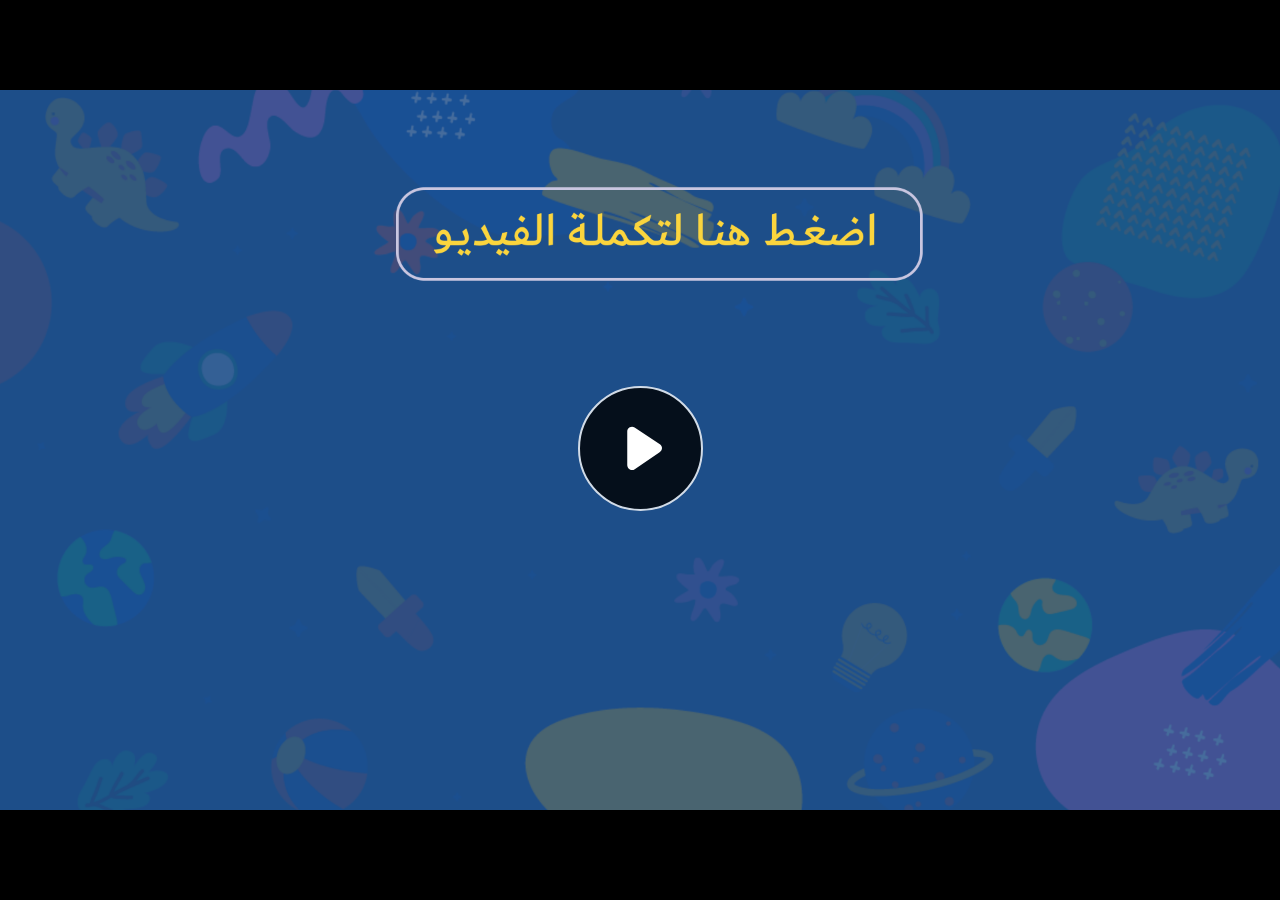
<file: index.html>
﻿<!doctype html>
<html lang="en-US">
<head>
  <meta charset="utf-8">
  <!-- Created using Storyline 360 - http://www.articulate.com  -->
  <!-- version: 3.71.29339.0 -->
  <title>EG.G5.SCI.SEM2.UD.T1.S1.1</title>
  <meta http-equiv="x-ua-compatible" content="IE=edge"/>
  <meta name="viewport" content="width=device-width,initial-scale=1,user-scalable=no,shrink-to-fit=no,minimal-ui"/>
  <meta name="apple-mobile-web-app-capable" content="yes"/>
  <style>
    html, body { height: 100%; padding: 0; margin: 0 }
    #app { height: 100%; width: 100%; }
  </style>

  <script>
    window.DS = {};
    window.globals = {
      DATA_PATH_BASE: '',
      HAS_FRAME: true,
      HAS_SLIDE: true,

      lmsPresent: false,
      tinCanPresent: false,
      cmi5Present: false,
      aoSupport: false,
      scale: 'noscale',
      captureRc: false,
      browserSize: 'optimal',
      bgColor: '#282828',
      features: 'AccessibleVideo,ConnectionMessages,FullScreenToggle,InsertSvgPicture,LayerPresentAsDialog,MultipleQuizTracking,UpdatedScrollingPanels,UpdatedThemeEditor',
      themeName: 'unified',
      preloaderColor: '#FFFFFF',
      suppressAnalytics: false,
      productChannel: 'stable',
      publishSource: 'storyline',
      aid: 'aid|e710da2c-216d-488c-aeed-63e613e51a63',
      cid: 'bed341ad-f8ec-4406-a173-faf0c62077a4',
      playerVersion: '3.71.29339.0',
      publishTimestamp: '2023-03-08T17:51:45.6722798Z',
      maxIosVideoElements: 10,
      connectionSettings: { message: 'You%20are%20offline.%20Trying%20to%20reconnect...', useDarkTheme: false },

      
      parseParams: function(qs) {
        if (window.globals.parsedParams != null) {
          return window.globals.parsedParams;
        }
        qs = (qs || window.location.search.substr(1)).split('+').join(' ');
        var params = {},
            tokens,
            re = /[?&]?([^=]+)=([^&]*)/g;

        while (tokens = re.exec(qs)) {
          params[decodeURIComponent(tokens[1]).trim()] =
            decodeURIComponent(tokens[2]).trim();
        }
        window.globals.parsedParams = params;
        return params;
      }

    };
  </script>
  <script>
    var isIe11 = ('ActiveXObject' in window || window.MSBlobBuilder != null)
      && window.msCrypto != null && !window.ActiveXObject;
    if (isIe11) {
      window.globals.unsupportedBrowser = true;
      document.write(atob('[base64]'));
    }
  </script>
  
  <script>window.THREE = { };</script>
  
</head>
<body style="background: #282828" class="cs-HTML theme-unified">
  <!-- 360 -->
  <script>!function(e){var i=/iPhone/i,o=/iPod/i,n=/iPad/i,t=/(?=.*\bAndroid\b)(?=.*\bMobile\b)/i,d=/Android/i,s=/(?=.*\bAndroid\b)(?=.*\bSD4930UR\b)/i,b=/(?=.*\bAndroid\b)(?=.*\b(?:KFOT|KFTT|KFJWI|KFJWA|KFSOWI|KFTHWI|KFTHWA|KFAPWI|KFAPWA|KFARWI|KFASWI|KFSAWI|KFSAWA)\b)/i,r=/IEMobile/i,h=/(?=.*\bWindows\b)(?=.*\bARM\b)/i,a=/BlackBerry/i,l=/BB10/i,p=/Opera Mini/i,f=/(CriOS|Chrome)(?=.*\bMobile\b)/i,u=/(?=.*\bFirefox\b)(?=.*\bMobile\b)/i,c=new RegExp("(?:Nexus 7|BNTV250|Kindle Fire|Silk|GT-P1000)","i"),w=function(e,i){return e.test(i)},A=function(e){var A=e||navigator.userAgent,v=A.split("[FBAN");if(void 0!==v[1]&&(A=v[0]),this.apple={phone:w(i,A),ipod:w(o,A),tablet:!w(i,A)&&w(n,A),device:w(i,A)||w(o,A)||w(n,A)},this.amazon={phone:w(s,A),tablet:!w(s,A)&&w(b,A),device:w(s,A)||w(b,A)},this.android={phone:w(s,A)||w(t,A),tablet:!w(s,A)&&!w(t,A)&&(w(b,A)||w(d,A)),device:w(s,A)||w(b,A)||w(t,A)||w(d,A)},this.windows={phone:w(r,A),tablet:w(h,A),device:w(r,A)||w(h,A)},this.other={blackberry:w(a,A),blackberry10:w(l,A),opera:w(p,A),firefox:w(u,A),chrome:w(f,A),device:w(a,A)||w(l,A)||w(p,A)||w(u,A)||w(f,A)},this.seven_inch=w(c,A),this.any=this.apple.device||this.android.device||this.windows.device||this.other.device||this.seven_inch,this.phone=this.apple.phone||this.android.phone||this.windows.phone,this.tablet=this.apple.tablet||this.android.tablet||this.windows.tablet,"undefined"==typeof window)return this},v=function(){var e=new A;return e.Class=A,e};"undefined"!=typeof module&&module.exports&&"undefined"==typeof window?module.exports=A:"undefined"!=typeof module&&module.exports&&"undefined"!=typeof window?module.exports=v():"function"==typeof define&&define.amd?define("isMobile",[],e.isMobile=v()):e.isMobile=v()}(this);
    window.isMobile.apple.tablet = window.isMobile.apple.tablet ||
      (navigator.platform === 'MacIntel' && navigator.maxTouchPoints > 1);
    window.isMobile.apple.device = window.isMobile.apple.device || window.isMobile.apple.tablet;
    window.isMobile.tablet = window.isMobile.tablet || window.isMobile.apple.tablet;
    window.isMobile.any = window.isMobile.any || window.isMobile.apple.tablet;
  </script>

  <div id="focus-sink" tabindex="-1"></div>

  <div id="preso"></div>
  <script>
    (function() {

      var classTypes = [ 'desktop', 'mobile', 'phone', 'tablet' ];

      var addDeviceClasses = function(prefix, testObj) {
        var curr, i;
        for (i = 0; i < classTypes.length; i++) {
          curr = classTypes[i];
          if (testObj[curr]) {
            document.body.classList.add(prefix + curr);
          }
        }
      };

      var params = window.globals.parseParams(),
          isDevicePreview = params.devicepreview === '1',
          isPhoneOverride = params.deviceType === 'phone' || (isDevicePreview && params.phone == '1'),
          isTabletOverride = (params.deviceType === 'tablet' || isDevicePreview) && !isPhoneOverride,
          isMobileOverride = isPhoneOverride || isTabletOverride;

      var deviceView = {
        desktop: !window.isMobile.any && !isMobileOverride,
        mobile: window.isMobile.any || isMobileOverride,
        phone: isPhoneOverride || (window.isMobile.phone && !isTabletOverride),
        tablet: isTabletOverride || window.isMobile.tablet
      };

      window.globals.deviceView = deviceView;
      window.isMobile.desktop = !window.isMobile.any;
      window.isMobile.mobile = window.isMobile.any;

      addDeviceClasses('view-', deviceView);

    })();
  </script>
  
  <script src='story_content/user.js' type=text/javascript></script>
  <div class="slide-loader"></div>

  <script>
    var doc = document, loader = doc.body.querySelector('.slide-loader'); [ 1, 2, 3 ].forEach(function(n) { var d = doc.createElement('div'); d.style.backgroundColor = window.globals.preloaderColor; d.classList.add('mobile-loader-dot'); d.classList.add('dot' + n); loader.appendChild(d); });
  </script>

  <div class="mobile-load-title-overlay" style="display: none">
    <div class="mobile-load-title">EG.G5.SCI.SEM2.UD.T1.S1.1</div>
  </div>

  <div class="mobile-chrome-warning"></div>

  
<style>
  .warn-connection-dialog {
    display: none;
    background: transparent;
    pointer-events: none;
    position: fixed;
    left: 0;
    top: 0;
    width: 100%;
    height: 100%;
    z-index: 999;
  }

  .warn-connection-content {
    border-radius: 4px;
    background: white;
    border: 1px solid #E7E7E7;
    color: #333333;
    box-shadow: 0 2px 4px rgba(0, 0, 0, 0.25);
    transition: all 150ms ease-out;
    position: absolute;
    white-space: nowrap;
  }

  .view-phone.is-landscape .warn-connection-content {
    left: 23px;
    bottom: 23px;
  }

  .view-tablet.is-landscape .warn-connection-content {
    left: 50%;
    top: 20px;
    transform: translateX(-50%);
  }

  .is-portrait .warn-connection-content {
    transform: translate(-50%, calc(-100% - 15px));
  }

  .warn-connection-content p {
    display: inline-block;
    margin: 0 8px 0 0;
    line-height: 33px;
    font-size: 11px;
  }

  .warn-connection-content svg {
    position: relative;
    vertical-align: middle;
    margin: 0 2px 2px 8px;
  }

  .view-desktop .warn-connection-content {
    left: 1.5em;
    bottom: 1.5em;
  }

  .view-desktop .warn-connection-content p {
    font-size: 1.1em;
  }

  .is-offline .warn-connection-dialog {
    display: block;
  }

  .is-offline .cs-panel * {
    pointer-events: none !important;
  }

  .is-offline .cs-panel {
    pointer-events: all !important;
  }

  .is-offline #nav-controls * {
    pointer-events: none !important;
  }

  .is-offline #nav-controls {
    pointer-events: all !important;
  }
</style>

<div class="warn-connection-dialog">
  <div class="warn-connection-content">
    <svg width="17" height="15" viewBox="0 0 17 15" xmlns="http://www.w3.org/2000/svg">
      <path fill="#8F0000" stroke="white" d="M16.07,12.98 L15.88,12.23 L9.51,1.21 C8.97,0.26,7.6,0.26,7.06,1.21 L0.69,12.23 C0.15,13.16,0.81,14.36,1.91,14.36 H14.65 C15.47,14.36,16.05,13.7,16.07,12.98 Z"/>
      <path fill="white" stroke="white" d="M8.58,5.5 C8.35,5.28,8.5,5.35,8.21,5.32 C8.09,5.35,7.97,5.49,7.96,5.67 C7.97,5.79,7.98,5.92,7.98,6.04 L7.98,6.04 C7.99,6.17,8,6.31,8.01,6.43 L8.01,6.44 C8.03,6.92,8.06,7.41,8.09,7.9 L8.09,7.9 C8.12,8.39,8.14,8.88,8.17,9.37 C8.17,9.39,8.18,9.42,8.2,9.44 C8.23,9.46,8.25,9.47,8.28,9.47 C8.31,9.47,8.34,9.46,8.35,9.44 C8.37,9.43,8.38,9.4,8.39,9.35 L8.39,9.34 C8.39,9.24,8.4,9.15,8.4,9.05 L8.4,9.05 C8.41,8.96,8.41,8.86,8.42,8.75 C8.43,8.44,8.45,8.12,8.47,7.81 L8.47,7.81 C8.49,7.49,8.51,7.18,8.53,6.87 C8.55,6.46,8.56,6.05,8.59,5.64 L8.6,5.62 C8.6,5.57,8.59,5.53,8.58,5.5 L8.21,5.32 Z"/>
      <circle fill="white" stroke="white" cx="8.3" cy="11.35" r="0.3"/>
    </svg>
    <p>You are offline. Trying to reconnect...</p>
  </div>
</div>

<script>
  (function() {
    window.DS.connection = {
      warningShown: false,
      assets: {},
      loadingAssetGroup: false,
      retryDelay: 500
    };

    // @TODO this is POC code and can be cleaned up a bit more if we move forward
    // with the feature



    // The `window.globals.features` variable must be set in `webpack.dev.config` when testing locally - it is not enough
    // to have it in the data - but it must be set there as well.
    var useConnectionMessages = window.AbortController != null &&
      window.location.protocol != 'file:' &&
      window.globals.features.indexOf('ConnectionMessages') != -1;

    window.DS.connection.useConnectionMessages = useConnectionMessages

    var assetCount = 0;
    var checkLoadedId;
    var connectionSettings = window.globals.connectionSettings;

    if (useConnectionMessages && connectionSettings != null) {
      var contentEl = document.querySelector('.warn-connection-content');
      var messageEl = contentEl.querySelector('p')

      if (connectionSettings.useDarkTheme) {
        contentEl.style.borderColor = '#BABBBA';
        contentEl.style.backgroundColor = '#282828';
        contentEl.style.color = '#FFFFFF';
      }

      if (connectionSettings.message != null) {
        messageEl.textContent = window.decodeURIComponent(connectionSettings.message);
      }
    }

    function checkAssetsReady() {
      for (var i in DS.connection.assets) {
        if (!DS.connection.assets[i].success) {
          return false;
        }
      }
      return true;
    }

    function stopAssetGroup() {
      if (!useConnectionMessages) { return; }

      assetCount = 0;

      DS.connection.oldAssetGroup = DS.connection.assets;
      DS.connection.assets = {};
      DS.connection.loadingAssetGroup = false;
      clearInterval(checkLoadedId);
    }

    function startAssetGroup() {
      if (!useConnectionMessages) { return; }
      var ticks = 0;
      clearInterval(checkLoadedId);
      checkLoadedId = setInterval(function() {
        var loaded = 0;
        if (assetCount === 0 && loaded === 0) {
          clearInterval(checkLoadedId);
          return;
        }

        for (var i in DS.connection.assets) {
          if (DS.connection.assets[i].success) {
            loaded++;
          }
        }

        if (assetCount === loaded && checkAssetsReady()) {
          for (var i in DS.connection.assets) {
            if (DS.connection.assets[i].action) {
              DS.connection.assets[i].action();
            }
          }
          hideWarning();
          stopAssetGroup();
        }
      }, 100)
    }

    function requiredAsset(url, action, retry, type) {
      if (!useConnectionMessages) { return; }
      if (DS.connection.assets[url]) { return; }

      DS.connection.assets[url] = {
        success: false, action: action, retry: retry, type: type
      };
      assetCount = Object.keys(DS.connection.assets).length;
      if (!DS.connection.loadingAssetGroup) {
        startAssetGroup();
      }
      DS.connection.loadingAssetGroup = true;
    }

    function assetLoaded(url) {
      if (!useConnectionMessages) { return; }
      if (DS.connection.assets[url]) {
        DS.connection.assets[url].success = true;
      }
    }

    function assetFailed(url) {
      if (!useConnectionMessages) { return; }
      if (!DS.connection.assets[url]) {
        if (/\.js$/.test(url)) {
          setTimeout(function() {
            if (DS.connection.lastSlideLoaded != null) {
              DS.connection.lastSlideLoaded();
            }
          }, DS.connection.retryDelay);
        }
        return;
      }
      if (!DS.connection.warningShown) { showWarning(); }
      if (DS.connection.assets[url].retry) {
        setTimeout(function() {
          if (!DS.connection.assets[url].success) {
            DS.connection.assets[url].retry()
          }
        }, DS.connection.retryDelay);
      }
    }

    function hideWarning() {
      document.body.classList.remove('is-offline');
      DS.connection.warningShown = false;
    }
    DS.connection.hideWarning = hideWarning

    function showWarning(btn) {
      document.body.classList.add('is-offline')
      DS.connection.warningShown = true;
      updateWarningPosition();
    }

    function updateWarningPosition() {
      if (!DS.connection.warningShown) {
        return;
      }

      var isPortrait = document.body.classList.contains('is-portrait');
      var warningEl = document.querySelector('.warn-connection-content');

      if (isPortrait) {
        var slide = document.querySelector('.primary-slide');
        var slideRect = slide.getBoundingClientRect();

        warningEl.style.top = `${slideRect.top}px`
        warningEl.style.left = `${slideRect.left + slideRect.width / 2}px`
      } else {
        warningEl.style.top = null;
        warningEl.style.left = null;
      }

      window.requestAnimationFrame(updateWarningPosition);
    }

    // these will all be noops if the feature flag isn't set in
    // the data and `window.globals.features`
    DS.connection.requiredAsset = requiredAsset;
    DS.connection.assetLoaded = assetLoaded;
    DS.connection.assetFailed = assetFailed;
    DS.connection.stopAssetGroup = stopAssetGroup;
    DS.connection.startAssetGroup = startAssetGroup;
  })();
</script>


  <script>
    
    if (window.autoSpider && window.vInterfaceObject) {
      document.querySelector('.mobile-load-title-overlay').style.display = 'none';
    }
  </script>

  

  <link rel="stylesheet" href="html5/data/css/output.min.css" data-noprefix/>
</body>
<script src="html5/lib/scripts/bootstrapper.min.js"></script>
</html>
</file>
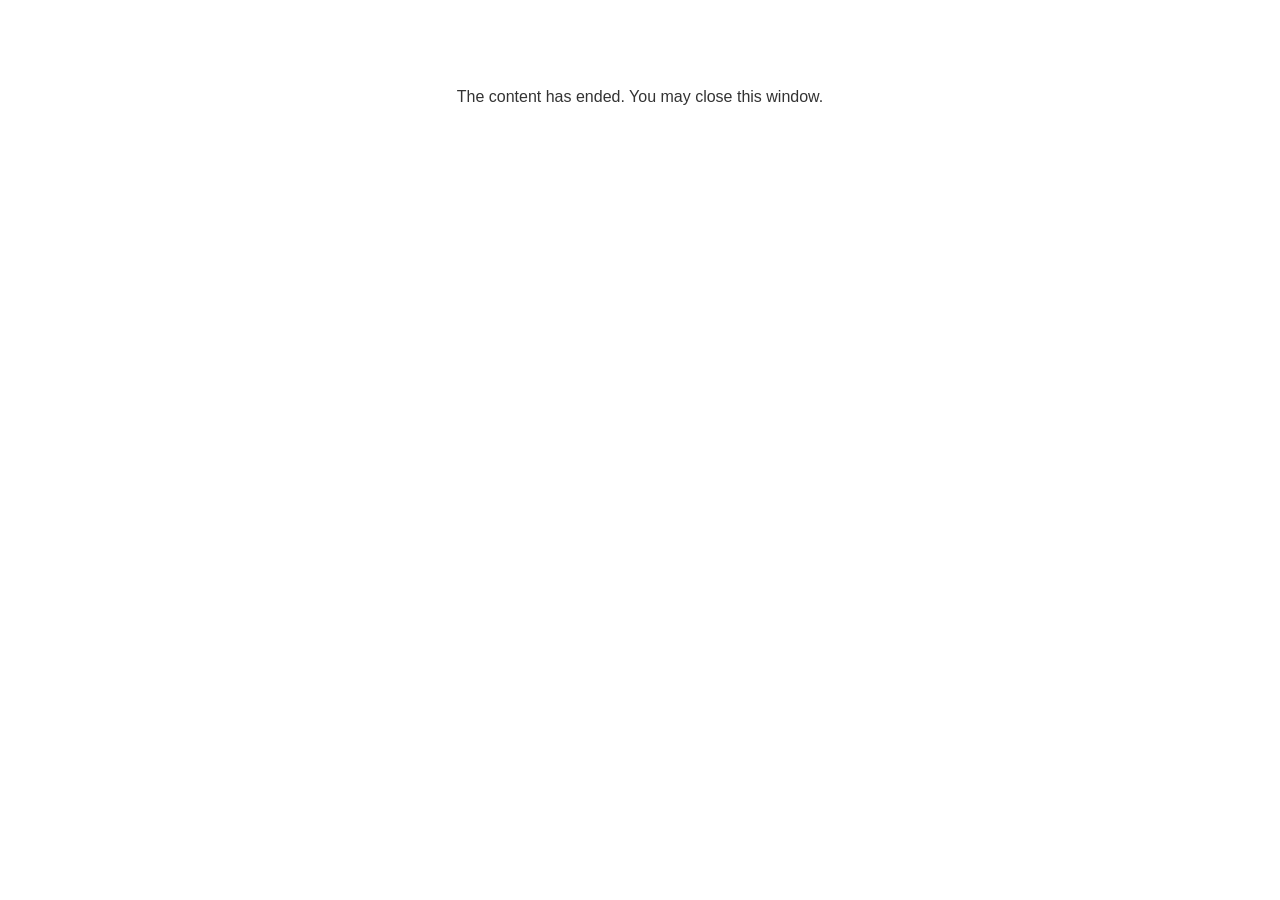
<file: lms/goodbye.html>
<!doctype html>
<html>
<body style="background-color: #ffffff;">

<p role="alert" style="color: #333333;font-family: Lato, articulate, tahoma, arial;font-size: medium;text-align: center;">
<br><br><br><br>
The content has ended. You may close this window.
</p>

</body>
</html>
</file>
<file: html5/data/css/output.min.css>
@font-face {
  font-family: 'LatoBold Charset1_ Bold9069B7D5';
  src: url('[data-uri]');
  font-style: normal;
  font-weight: normal;
}
@font-face {
  font-family: 'Lato Charset1_ 5WXQR9rZ3A37C00C';
  src: url('[data-uri]');
  font-style: normal;
  font-weight: normal;
}
@font-face {
  font-family: 'Dubai Charset1_ 5nN4WTY34523101';
  src: url('[data-uri]');
  font-style: normal;
  font-weight: normal;
}
@font-face {
  font-family: 'Dubai Medium Charset1_ AD0AFF2F';
  src: url('[data-uri]');
  font-style: normal;
  font-weight: normal;
}
@font-face {
  font-family: 'DubaiBold Charset1_Bold38646B39';
  src: url('[data-uri]');
  font-style: normal;
  font-weight: normal;
}
@font-face {
  font-family: 'Dubai Charset0_v8wz5Y8k741D6E07';
  src: url('[data-uri]');
  font-style: normal;
  font-weight: normal;
}
@font-face {
  font-family: 'Dubai Medium Charset0_v389EBE1D';
  src: url('[data-uri]');
  font-style: normal;
  font-weight: normal;
}
@font-face {
  font-family: 'DubaiBold Charset0_BoldD2773439';
  src: url('[data-uri]');
  font-style: normal;
  font-weight: normal;
}
.cs-HTML {
  background: rgba(40, 40, 40, 1);
}
.cs-npnxnanbsnfns00000000001 .cs-infopanel  {
  box-shadow: 0 1px 0 rgba(0, 0, 0, 0);
  background: rgba(255, 255, 255, 1);
}
.cs-npnxnanbsnfns00000000001 .cs-infopanel .cs-link {
  color: rgba(186, 187, 186, 1);
}
.cs-npnxnanbsnfns00000000001 .cs-infopanel .cs-link:hover {
  color: rgba(255, 255, 255, 1);
}
.cs-npnxnanbsnfns00000000001 .cs-infopanel .cs-name {
  color: rgba(68, 68, 68, 1);
}
.cs-npnxnanbsnfns00000000001 .cs-infopanel .cs-title {
  color: rgba(153, 153, 153, 1);
}
.cs-npnxnanbsnfns00000000001 .cs-infopanelpopup  {
  box-shadow: 0 1px 0 rgba(0, 0, 0, 0);
  background: rgba(0, 0, 0, 0);
}
.cs-npnxnanbsnfns00000000001 .cs-infopanelpopup .cs-link {
  color: rgba(255, 0, 0, 1);
}
.cs-npnxnanbsnfns00000000001 .cs-infopanelpopup .cs-link:hover {
  color: rgba(255, 255, 255, 1);
}
.cs-npnxnanbsnfns00000000001 .cs-infopanelpopup .cs-name {
  color: rgba(255, 255, 255, 1);
}
.cs-npnxnanbsnfns00000000001 .cs-infopanelpopup .cs-bio {
  color: rgba(186, 187, 186, 1);
}
.cs-npnxnanbsnfns00000000001 .cs-timer  {
  color: rgba(186, 187, 186, 1);
}
.cs-npnxnanbsnfns00000000001 .cs-duration stop:first-child {
  stop-color: rgba(60, 60, 60, 1);
}
.cs-npnxnanbsnfns00000000001 .cs-duration stop:last-child {
  stop-color: rgba(60, 60, 60, 1);
}
.cs-npnxnanbsnfns00000000001 .cs-elapsed stop:first-child {
  stop-color: rgba(254, 227, 71, 1);
}
.cs-npnxnanbsnfns00000000001 .cs-elapsed stop:last-child {
  stop-color: rgba(254, 227, 71, 1);
}
.cs-npnxnanbsnfns00000000001 .cs-timer .cs-pie .cs-innerstroke {
  stroke: rgba(199, 199, 199, 1);
}
.cs-npnxnanbsnfns00000000001 .cs-timer .cs-pie .cs-innerborder {
  stroke: rgba(255, 255, 255, 1);
}
.cs-npnxnanbsnfns00000000001 .cs-window  {
  box-shadow: 0 8px 5px rgba(0, 0, 0, 0.2);
  border-color: rgba(49, 99, 0, 0);
  background: rgba(33, 33, 33, 1);
  color: rgba(248, 248, 248, 1);
}
.cs-npnxnanbsnfns00000000001 .cs-window .cs-diva {
  border-color: rgba(78, 78, 78, 1);
}
.cs-npnxnanbsnfns00000000001 .cs-window .cs-divb {
  border-color: rgba(78, 78, 78, 0);
}
.cs-npnxnanbsnfns00000000001 .cs-editor .cs-editor-slide {
  color: rgba(226, 226, 226, 1);
}
.cs-npnxnanbsnfns00000000001 .cs-editor .cs-editor-html {
  color: rgba(186, 187, 186, 1);
}
.cs-npnxnanbsnfns00000000001 .cs-editor .cs-editor-button {
  text-shadow: 0 1px 0 rgba(0, 0, 0, 0);
  color: rgba(255, 255, 255, 1);
  border-color: rgba(211, 211, 211, 1);
  background: rgba(34, 34, 34, 1);
}
.cs-npnxnanbsnfns00000000001 .cs-editor .cs-editor-button:hover {
  background: rgba(68, 68, 68, 1);
}
.cs-npnxnanbsnfns00000000001 .cs-editor .cs-editor-button:active {
  background: rgba(68, 68, 68, 1);
}
.cs-npnxnanbsnfns00000000001 .cs-listitem  {
  color: rgba(186, 187, 186, 1);
  border-color: none;
  border: 1px solid transparent;
}
.cs-npnxnanbsnfns00000000001 .cs-listitem:hover {
  background: rgba(255, 255, 255, 0.06);
  border-color: rgba(108, 108, 108, 1) !important;
  border-width: 1px;
  border-radius: 2px;
  border-style: solid;
  box-sizing: border-box;
}
.cs-npnxnanbsnfns00000000001 .cs-listitem.hover {
  background: rgba(255, 255, 255, 0.06);
  border-color: rgba(108, 108, 108, 1) !important;
  border-width: 1px;
  border-radius: 2px;
  border-style: solid;
  box-sizing: border-box;
}
.cs-npnxnanbsnfns00000000001 .cs-glossary  {
  color: rgba(186, 187, 186, 1);
}
.cs-npnxnanbsnfns00000000001 .cs-glossary .cs-scrolling-panel {
  background: rgba(0, 0, 0, 0);
}
.cs-npnxnanbsnfns00000000001 .cs-glossary .cs-term.cs-selected .cs-choice-list-trigger {
  color: rgba(255, 255, 255, 1);
  background: rgba(255, 255, 255, 1);
}
.cs-npnxnanbsnfns00000000001 .cs-glossary .cs-term.cs-selected .cs-choice-list-trigger:focus {
  color: rgba(255, 255, 255, 1);
  background: rgba(255, 255, 255, 1);
}
.cs-npnxnanbsnfns00000000001 .cs-glossary .cs-term:hover .cs-choice-list-trigger {
  background: rgba(186, 187, 186, 1);
}
.cs-npnxnanbsnfns00000000001 .cs-glossary .cs-term.hover .cs-choice-list-trigger {
  background: rgba(186, 187, 186, 1);
}
.cs-npnxnanbsnfns00000000001 .cs-glossary .cs-term .cs-choice-list-trigger:focus {
  background: rgba(186, 187, 186, 1);
}
.cs-npnxnanbsnfns00000000001 .cs-glossary .cs-diva {
  border-color: rgba(0, 0, 0, 0);
}
.cs-npnxnanbsnfns00000000001 .cs-glossary .cs-divb {
  border-color: rgba(0, 0, 0, 0);
}
.cs-npnxnanbsnfns00000000001 .cs-glossary .cs-divc {
  border-color: rgba(0, 0, 0, 0);
}
.cs-npnxnanbsnfns00000000001 .cs-glossary .cs-heading {
  color: rgba(248, 248, 248, 1);
  font-weight: 700;
}
.note-content p span {
  color: rgba(186, 187, 186, 1);
  line-height: 1.4em;
  font-size: 103.769%;
}
.cs-npnxnanbsnfns00000000001 .cs-resource .cs-separator {
  border-color: rgba(0, 0, 0, 0);
}
.cs-npnxnanbsnfns00000000001 .cs-outline  {
  color: rgba(45, 45, 45, 1);
}
.cs-npnxnanbsnfns00000000001 .cs-outline .cs-diva {
  border-color: rgba(0, 0, 0, 0);
}
.cs-npnxnanbsnfns00000000001 .cs-outline .cs-divb {
  border-color: rgba(0, 0, 0, 0);
}
.cs-npnxnanbsnfns00000000001 .cs-outline .cs-divc {
  border-color: rgba(0, 0, 0, 0);
}
.cs-npnxnanbsnfns00000000001 .cs-outline .cs-search-filter:hover {
  color: rgba(0, 0, 0, 0);
}
.cs-npnxnanbsnfns00000000001 .cs-outline .cs-search-filter.hover {
  color: rgba(0, 0, 0, 0);
}
.cs-npnxnanbsnfns00000000001 .cs-transcript  {
  color: rgba(255, 255, 255, 1);
}
.cs-npnxnanbsnfns00000000001 .cs-transcript .cs-div {
  border-color: rgba(0, 0, 0, 0);
}
.cs-npnxnanbsnfns00000000001 .cs-tabs:not(.topmenu-item) {
  color: rgba(248, 248, 248, 1);
}
.cs-npnxnanbsnfns00000000001 .cs-tabs .cs-inner-button:not(.topmenu-item) {
  text-shadow: 0 1px 0 rgba(0, 0, 0, 0);
}
.cs-npnxnanbsnfns00000000001 .cs-tabs:hover:not(.topmenu-item) {
  color: rgba(248, 248, 248, 1);
}
.cs-npnxnanbsnfns00000000001 .cs-tabs.cs-selected {
  background: rgba(0, 0, 0, 0);
  color: rgba(248, 248, 248, 1);
}
.cs-npnxnanbsnfns00000000001 .cs-seekcontrol  {
  background: rgba(0, 0, 0, 0);
  border-color: rgba(0, 0, 0, 0);
}
.cs-npnxnanbsnfns00000000001 .cs-seekcontrol .cs-button:hover .cs-icon {
  fill: rgba(255, 255, 255, 1);
}
.cs-npnxnanbsnfns00000000001 .cs-seekcontrol .cs-button.hover .cs-icon {
  fill: rgba(255, 255, 255, 1);
}
.cs-npnxnanbsnfns00000000001 .cs-seekcontrol .cs-button .cs-icon-shadow {
  fill: rgba(0, 0, 0, 0);
}
.cs-npnxnanbsnfns00000000001 .cs-seekcontrol .cs-button .cs-icon {
  fill: rgba(180, 180, 180, 1);
}
.cs-npnxnanbsnfns00000000001 .cs-seekcontrol .cs-seek .cs-fill {
  background: rgba(255, 255, 255, 0.6);
}
.cs-npnxnanbsnfns00000000001 .cs-seekcontrol .cs-seek {
  background: rgba(108, 108, 108, 1);
  border-color: rgba(0, 0, 0, 0);
}
.cs-npnxnanbsnfns00000000001 .cs-searchinput .cs-input {
  color: rgba(186, 187, 186, 1);
  border-color: rgba(0, 0, 0, 0);
  background: rgba(255, 255, 255, 0.06);
}
.cs-npnxnanbsnfns00000000001 .cs-searchinput .cs-input:focus {
  color: rgba(248, 248, 248, 1);
  background: rgba(41, 41, 41, 1);
}
.cs-npnxnanbsnfns00000000001 .cs-searchinput .cs-input:hover {
  box-shadow: inset 0 0 1px 0 rgba(69, 126, 19, 0);
}
.cs-npnxnanbsnfns00000000001 .cs-searchinput .cs-input.hover {
  box-shadow: inset 0 0 1px 0 rgba(69, 126, 19, 0);
}
.cs-npnxnanbsnfns00000000001 .cs-searchinput .cs-button .cs-icon {
  fill: rgba(186, 187, 186, 1);
}
.cs-npnxnanbsnfns00000000001 .cs-searchinput .cs-button:hover {
  fill: rgba(63, 133, 0, 1);
}
.cs-npnxnanbsnfns00000000001 .cs-searchinput .cs-button.hover {
  fill: rgba(63, 133, 0, 1);
}
.cs-npnxnanbsnfns00000000001 .cs-menu  {
  box-shadow: 0 1px 0 rgba(0, 0, 0, 0);
  background: rgba(33, 33, 33, 1);
}
.cs-npnxnanbsnfns00000000001 .cs-topmenu-item.active .cs-tab {
  background: rgba(33, 33, 33, 1);
}
.cs-npnxnanbsnfns00000000001 .cs-logo  {
  box-shadow: 0 1px 0 rgba(37, 75, 0, 1);
  background: rgba(255, 255, 255, 0);
}
.cs-npnxnanbsnfns00000000001 .cs-checkbox  {
  color: rgba(255, 255, 255, 1);
}
.cs-npnxnanbsnfns00000000001 .cs-checkbox:hover {
  border-color: rgba(175, 221, 130, 1);
}
.cs-npnxnanbsnfns00000000001 .cs-checkbox.hover {
  border-color: rgba(175, 221, 130, 1);
}
.cs-npnxnanbsnfns00000000001 .cs-checkbox .cs-box {
  color: rgba(255, 255, 255, 1);
  border-color: rgba(42, 83, 0, 1);
}
.cs-npnxnanbsnfns00000000001 .cs-checkbox .cs-box:checked::after {
  color: rgba(43, 196, 0, 1);
}
.cs-npnxnanbsnfns00000000001 .cs-button  {
  text-shadow: 0 1px 0 rgba(0, 0, 0, 0);
  color: rgba(186, 187, 186, 1);
  border-color: rgba(0, 0, 0, 0);
  background: rgba(0, 0, 0, 0);
  box-shadow: 0 1px 0 rgba(0, 0, 0, 0);
}
.cs-npnxnanbsnfns00000000001 .cs-button .cs-icon {
  fill: rgba(186, 187, 186, 1);
}
.cs-npnxnanbsnfns00000000001 .cs-button .cs-icon-shadow {
  fill: rgba(0, 0, 0, 0);
}
.cs-npnxnanbsnfns00000000001 .cs-button:hover {
  background: rgba(248, 248, 248, 1);
}
.cs-npnxnanbsnfns00000000001 .cs-button.hover {
  background: rgba(248, 248, 248, 1);
}
.cs-npnxnanbsnfns00000000001 .cs-button:active {
  background: rgba(0, 0, 0, 0);
}
.cs-npnxnanbsnfns00000000001 .cs-button.cs-disabled:hover {
  background: rgba(0, 0, 0, 0);
}
.cs-npnxnanbsnfns00000000001 .cs-button.cs-disabled.hover {
  background: rgba(0, 0, 0, 0);
}
.cs-npnxnanbsnfns00000000001 .cs-button.cs-disabled:active {
  background: rgba(0, 0, 0, 0);
}
.cs-npnxnanbsnfns00000000001 .cs-button.cs-volume:hover {
  background: rgba(0, 0, 0, 0);
}
.cs-npnxnanbsnfns00000000001 .cs-button.cs-volume.hover {
  background: rgba(0, 0, 0, 0);
}
.cs-npnxnanbsnfns00000000001 .cs-button.cs-volume:active {
  background: rgba(0, 0, 0, 0);
}
.cs-npnxnanbsnfns00000000001.cs-base  {
  color: rgba(186, 187, 186, 1);
  border-color: rgba(40, 40, 40, 1);
  background: rgba(40, 40, 40, 1);
}
.cs-npnxnanbsnfns00000000001.cs-base .cs-separator .cs-diva {
  background: rgba(69, 69, 69, 1);
}
.cs-npnxnanbsnfns00000000001.cs-base .cs-separator .cs-divb {
  background: rgba(0, 0, 0, 0);
}
.cs-npnxnanbsnfns00000000001.cs-base .cs-topmenu-item.active .cs-tab {
  border-color: rgba(69, 69, 69, 1);
}
.cs-npnxnanbsnfns00000000001.cs-base .cs-topmenu-item.active .cs-panel {
  border-color: rgba(69, 69, 69, 1);
}
.cs-npnxnanbsnfns00000000001.cs-base .cs-left {
  background: rgba(33, 33, 33, 1);
}
.cs-npnxnanbsnfns00000000001.cs-base .cs-area-primary .cs-slide-container {
  background: rgba(40, 40, 40, 1);
}
.cs-npnxnanbsnfns00000000001.cs-base.cs-custom-theme .cs-brandhighlight-bg {
  background: rgba(79, 189, 244, 1) !important;
}
.cs-npnxnanbsnfns00000000001.cs-base.cs-custom-theme .cs-brandhighlight-secondary-bg {
  background: rgba(255, 255, 255, 1) !important;
}
.cs-npnxnanbsnfns00000000001.cs-base.cs-custom-theme .cs-brandhighlight-border {
  border-color: rgba(79, 189, 244, 1) !important;
}
.cs-npnxnanbsnfns00000000001.cs-base.cs-custom-theme .cs-brandhighlight-text {
  color: rgba(79, 189, 244, 1) !important;
}
.cs-npnxnanbsnfns00000000001.cs-base.cs-custom-theme .cs-brandhighlight-fill {
  fill: rgba(79, 189, 244, 1) !important;
}
.cs-npnxnanbsnfns00000000001.cs-base.cs-custom-theme .cs-listitem.cs-selected {
  background-color: rgba(255, 255, 255, 0.06) !important;
}
.cs-npnxnanbsnfns00000000001 .cs-volume::-moz-range-thumb {
  border-color: rgba(43, 85, 0, 1);
  box-shadow: inset 0 0 1px 0 rgba(43, 85, 0, 1);
  background: rgba(255, 255, 255, 1);
}
.cs-npnxnanbsnfns00000000001 .cs-volume::-ms-thumb {
  border-color: rgba(43, 85, 0, 1);
  box-shadow: inset 0 0 1px 0 rgba(43, 85, 0, 1);
  background: rgba(255, 255, 255, 1);
}
.cs-npnxnanbsnfns00000000001 .cs-volume::-webkit-slider-thumb {
  border-color: rgba(43, 85, 0, 1);
  box-shadow: inset 0 0 1px 0 rgba(43, 85, 0, 1);
  background: rgba(255, 255, 255, 1);
}
.cs-npnxnanbsnfns00000000001 .cs-volume::-moz-range-track {
  border-color: rgba(66, 140, 1, 1);
  background: rgba(108, 108, 108, 1);
}
.cs-npnxnanbsnfns00000000001 .cs-volume::-ms-track {
  border-color: rgba(66, 140, 1, 1);
  background: rgba(108, 108, 108, 1);
}
.cs-npnxnanbsnfns00000000001 .cs-volume::-webkit-slider-runnable-track {
  border-color: rgba(66, 140, 1, 1);
  background: rgba(108, 108, 108, 1);
}
body.show-focus .tab-focus-box {
  box-shadow: 0 0 0 1px rgba(255, 255, 0, 1), 0 0 0 3px rgba(0, 32, 96, 1), 0 0 5px 5px rgba(255, 255, 0, 1);
  border-color: transparent;
  outline: 2px transparent solid;
}
.skipnav {
  box-shadow: 0 0 0 1px rgba(255, 255, 0, 1), 0 0 0 3px rgba(0, 32, 96, 1), 0 0 5px 5px rgba(255, 255, 0, 1);
  border-color: transparent;
  outline: 2px transparent solid;
}
.cs-npnxnanbsnfns00000000001 .cs-listitem:hover {
  color: none;
}
.cs-npnxnanbsnfns00000000001 .cs-listitem.hover {
  color: none;
}
.cs-npnxnanbsnfns00000000001 .cs-listitem.cs-viewed {
  color: #BABBBA;
}
.cs-npnxnanbsnfns00000000001 .cs-listitem {
  color: #BABBBA;
}
.cs-npnxnanbsnfns00000000001 .cs-listitem:hover .cs-icon-carrot * {
  fill: none;
}
.cs-npnxnanbsnfns00000000001 .cs-listitem.hover .cs-icon-carrot * {
  fill: none;
}
.cs-npnxnanbsnfns00000000001 .cs-listitem .cs-icon-carrot {
  color: none;
  top: calc(3px);
}
.cs-npnxnanbsnfns00000000001 .cs-listitem .cs-icon-carrot .cs-shadow {
  color: #F8F8F8;
}
.cs-npnxnanbsnfns00000000001 .item-collapsible .is-scene {
  color: #F8F8F8 !important;
  font-weight: 700;
}
.cs-npnxnanbsnfns00000000001 .is-scene .cs-icon-carrot * {
  color: #F8F8F8 !important;
  font-weight: 700;
}
.cs-npnxnanbsnfns00000000001 .is-scene:not(.outline-links-collapse) > a {
  color: #F8F8F8;
}
.cs-npnxnanbsnfns00000000001 .is-scene:not(.outline-links-collapse) .cs-icon-carrot * {
  fill: none !important;
  color: #F8F8F8 !important;
}
.cs-npnxnanbsnfns00000000001 .tabs, .cs-npnxnanbsnfns00000000001 .cs-logo {
  border-bottom: 1px solid rgba(108, 108, 108, 1);
}
.cs-npnxnanbsnfns00000000001 .area-secondary-wrapper:after {
  background-image: url('[data-uri]');
  background-size: 100%;
}
.cs-npnxnanbsnfns00000000001 .panel-footer {
  background: #212121;
}
.cs-npnxnanbsnfns00000000001 #outline-search {
  background: rgba(255, 255, 255, 0.06);
  border-color: rgba(108, 108, 108, 1);
  border-width: 1px;
  border-style: solid;
}
.cs-npnxnanbsnfns00000000001 .topmenu-panel #outline-search {
  background: #545454;
}
.cs-npnxnanbsnfns00000000001 .search-icon circle, .cs-npnxnanbsnfns00000000001 .search-icon path {
  stroke: #BABBBA;
}
.cs-npnxnanbsnfns00000000001 #outline-search input[type   =search] {
  color: #F8F8F8;
}
.cs-npnxnanbsnfns00000000001 #outline-search ::-webkit-input-placeholder {
  color: #BABBBA !important;
}
.cs-npnxnanbsnfns00000000001 #outline-search :-ms-input-placeholder {
  color: #BABBBA !important;
}
.cs-npnxnanbsnfns00000000001 #outline-search ::-moz-placeholder {
  color: #BABBBA !important;
  opacity: 1;
}
.cs-npnxnanbsnfns00000000001 .cs-topmenu-item.active, body:not(.is-touchable-tablet) .cs-npnxnanbsnfns00000000001 .cs-topmenu-item:hover {
  color: #F8F8F8;
}
.cs-npnxnanbsnfns00000000001 .cs-topmenu-item.button-tapped {
  color: #F8F8F8;
}
.cs-npnxnanbsnfns00000000001 .cs-topmenu-item.active .cs-tab, .cs-npnxnanbsnfns00000000001 .cs-topmenu-item .cs-tab {
  background: transparent !important;
  border: none !important;
}
.cs-npnxnanbsnfns00000000001 .top-tabs-drop-icon div {
  background: #BABBBA;
}
.cs-npnxnanbsnfns00000000001 .cs-panel.topmenu-panel .panel-content, .cs-npnxnanbsnfns00000000001 .top-tabs-drop {
  background: #212121;
}
.cs-npnxnanbsnfns00000000001 .cs-topmenu-item.active .cs-panel {
  background: #212121;
}
.cs-npnxnanbsnfns00000000001 .cs-menu.topmenu-panel, .cs-npnxnanbsnfns00000000001 .top-tabs-drop {
  border: 1px solid rgba(69, 69, 69, 1) !important;
  border-radius: 3px;
}
.cs-npnxnanbsnfns00000000001 .resources .resources-list a:hover {
  background: rgba(255, 255, 255, 0.06);
}
body:not(.is-touchable-tablet) .cs-npnxnanbsnfns00000000001 .resources .resources-list a:hover {
  background: rgba(255, 255, 255, 0.06);
}
.cs-npnxnanbsnfns00000000001 .resources .resources-list a.hover {
  background: rgba(255, 255, 255, 0.06);
}
body:not(.is-touchable-tablet) .cs-npnxnanbsnfns00000000001 .resources .resources-list a.hover {
  background: rgba(255, 255, 255, 0.06);
}
.cs-npnxnanbsnfns00000000001 .resources .resources-list a.button-tapped {
  background: rgba(255, 255, 255, 0.06);
}
.cs-npnxnanbsnfns00000000001 .cs-icon path, .cs-npnxnanbsnfns00000000001 .cs-icon rect, .cs-npnxnanbsnfns00000000001 .cs-icon polygon, .cs-npnxnanbsnfns00000000001 .menu-icon-wrapper.menu-icon-wrapper-hover path {
  fill: #BABBBA;
}
.cs-npnxnanbsnfns00000000001 .cs-icon .icon-stroke-only {
  fill: none !important;
  stroke: #BABBBA !important;
}
body:not(.is-touchable-tablet) .cs-npnxnanbsnfns00000000001 .cs-button:hover .cs-icon path, body:not(.is-touchable-tablet) .cs-npnxnanbsnfns00000000001 .cs-button:hover .cs-icon rect, body:not(.is-touchable-tablet) .cs-npnxnanbsnfns00000000001 .cs-button:hover .cs-icon polygon {
  fill: #F8F8F8;
}
body:not(.is-touchable-tablet) .cs-npnxnanbsnfns00000000001 .cs-tabs:hover .search-icon circle, body:not(.is-touchable-tablet) .cs-npnxnanbsnfns00000000001 .cs-tabs:hover .search-icon path {
  stroke: #F8F8F8;
}
.cs-npnxnanbsnfns00000000001 .cs-button.button-tapped .cs-icon path, .cs-npnxnanbsnfns00000000001 .cs-button.button-tapped .cs-icon rect, .cs-npnxnanbsnfns00000000001 .cs-button.button-tapped .cs-icon polygon {
  fill: #F8F8F8;
}
body:not(.is-touchable-tablet) .cs-npnxnanbsnfns00000000001 .cs-button:hover .cs-icon .icon-stroke-only {
  fill: none !important;
  stroke: #F8F8F8 !important;
}
.cs-npnxnanbsnfns00000000001 .cs-button:button-tapped .cs-icon .icon-stroke-only {
  fill: none !important;
  stroke: #F8F8F8 !important;
}
.cs-npnxnanbsnfns00000000001 .menu-icon-wrapper.menu-icon-wrapper-hover svg path {
  fill: #F8F8F8;
}
.floating-sidebar:not(.sidebar-closed) .cs-npnxnanbsnfns00000000001 #hamburger .menu-icon-wrapper svg path {
  fill: #BABBBA;
}
.floating-sidebar:not(.sidebar-closed) .cs-npnxnanbsnfns00000000001 #hamburger .menu-icon-wrapper.menu-icon-wrapper-hover svg path {
  fill: #F8F8F8;
}
.cs-npnxnanbsnfns00000000001 .volume .btn:before {
  background-image: url('[data-uri]');
}
.cs-npnxnanbsnfns00000000001 .volume-track {
  background: #6C6C6C;
}
.cs-npnxnanbsnfns00000000001 .volume-icon circle {
  stroke: #BABBBA;
}
.cs-npnxnanbsnfns00000000001 .cs-settings > .settings-panel {
  background: #212121;
  border: 1px solid rgba(69, 69, 69, 1) !important;
  border-radius: 3px;
}
.cs-npnxnanbsnfns00000000001 .cs-settings > .panel-down-arrow {
  fill: #212121;
}
.cs-npnxnanbsnfns00000000001 .switch-toggle .border {
  stroke: #7C7C7C;
}
.cs-npnxnanbsnfns00000000001 .switch-toggle .thumb-off .thumb {
  fill: #A2A2A2;
}
.cs-npnxnanbsnfns00000000001 .switch-toggle .thumb-on .track {
  fill: rgba(79, 189, 244, 1);
}
.cs-npnxnanbsnfns00000000001 .switch-toggle .thumb-off .track {
  fill: rgba(255, 255, 255, 0.1);
}
.cs-npnxnanbsnfns00000000001 .switch-label {
  color: #BABBBA;
}
.cs-npnxnanbsnfns00000000001 .cs-panel .scrollarea-btn:after {
  background: rgba(179, 180, 179, 0.75);
}
.scrollarea-scrollbar:hover .scrollarea-btn:after, .scrollarea-scrollbar.highlight-scrollbar .scrollarea-btn:after {
  background: rgba(179, 180, 179, 0.75);
}
.floating-sidebar .sidebar-overlay {
  background: rgba(0, 0, 0, 0.85);
}
.cs-npnxnanbsnfns00000000001 .overlay-message {
  background: rgba(0, 0, 0, 0.85);
}
.cs-npnxnanbsnfns00000000001 .top-ui-bg, .cs-npnxnanbsnfns00000000001 .bottom-ui-bg, .cs-npnxnanbsnfns00000000001 .right-ui-bg, .cs-npnxnanbsnfns00000000001 .left-ui-bg {
  background: rgba(40, 40, 40, 0.8);
}
.cs-npnxnanbsnfns00000000001 .circle-progress-bg {
  fill: #282828;
}
.cs-npnxnanbsnfns00000000001 .circle-progress-well {
  fill: #6C6C6C;
}
.cs-npnxnanbsnfns00000000001 .circle-progress-pie {
  stroke: #6C6C6C;
}
.cs-npnxnanbsnfns00000000001 .lightbox .option-pane {
  background: rgba(40, 40, 40, 0.8);
}
.cs-npnxnanbsnfns00000000001 .lightbox .option-pane:before {
  background: #282828;
}
.cs-npnxnanbsnfns00000000001 .message-window {
  background: #212121;
  border: 1px solid rgba(255, 255, 255, 1) !important;
  border-radius: 3px;
}
.cs-npnxnanbsnfns00000000001 .message-window-header p, .cs-npnxnanbsnfns00000000001 .message-window-text {
  color: #F8F8F8;
}
.cs-npnxnanbsnfns00000000001 .message-window-header p {
  border-bottom: 1px solid rgba(255, 255, 255, 1);
}
.cs-npnxnanbsnfns00000000001 .message-window button.slide-object-button {
  border: 1px solid rgba(255, 255, 255, 1) !important;
}
.cs-npnxnanbsnfns00000000001 .message-window button.slide-object-button:hover {
  background: rgba(255, 255, 255, 0.06) !important;
}
.message-window .slide-object-button tspan, .message-window .slide-object-button-text tspan {
  fill: #F8F8F8 !important;
}
body:not(.is-touchable-tablet) .cs-npnxnanbsnfns00000000001 .cs-button:hover .text {
  color: #F8F8F8;
}
.cs-npnxnanbsnfns00000000001 .cs-button.button-tapped .text {
  color: #F8F8F8;
}
.cs-npnxnanbsnfns00000000001.cs-base {
  background: #282828;
}
.cs-npnxnanbsnfns00000000001 .cs-menu {
  background: transparent;
}
.cs-npnxnanbsnfns00000000001 .progress-bar .progress-bar-fill:after {
  background: #FFFFFF !important;
}
.cs-npnxnanbsnfns00000000001 .volume-dot {
  background: #FFFFFF !important;
}
.fn-npnxnanbsnfns00000000001 {
  font-family: 'Lato22AB4CAF';
  -webkit-font-variant-ligatures: no-common-ligatures;
  font-variant-ligatures: no-common-ligatures;
}
.fn-pxabnsnfns00000000001 {
  font-family: 'Lato22AB4CAF';
  -webkit-font-variant-ligatures: no-common-ligatures;
  font-variant-ligatures: no-common-ligatures;
}
.fn-npxnabnsnfns00000000001 {
  font-family: 'Lato22AB4CAF';
  -webkit-font-variant-ligatures: no-common-ligatures;
  font-variant-ligatures: no-common-ligatures;
}
.fn-npnxnanbnsnfns00000000001 {
  font-family: 'Lato22AB4CAF';
  -webkit-font-variant-ligatures: no-common-ligatures;
  font-variant-ligatures: no-common-ligatures;
}
.fn-pxabnsnfns00000000000 {
  font-family: 'Lato22AB4CAF';
  -webkit-font-variant-ligatures: no-common-ligatures;
  font-variant-ligatures: no-common-ligatures;
}
@font-face {
  font-family: 'Lato22AB4CAF';
  src: url('[data-uri]');
  font-style: normal;
  font-weight: bold;
}
@font-face {
  font-family: 'Lato22AB4CAF';
  src: url('[data-uri]');
  font-style: normal;
  font-weight: normal;
}
.cs-InvalidPromptSlide .cs-5q6elcoai8D-InvalidPromptSlide-btn0 {
  color: rgba(255, 255, 255, 1);
  border-color: rgba(211, 211, 211, 1);
  background: rgba(34, 34, 34, 1);
  text-shadow: 0 1px 0 rgba(0, 0, 0, 0);
}
.cs-InvalidPromptSlide .cs-5q6elcoai8D-InvalidPromptSlide-btn0 .cs-html {
  color: rgba(186, 187, 186, 1);
}
.cs-InvalidPromptSlide .cs-5q6elcoai8D-InvalidPromptSlide-btn0 .cs-slide {
  border-color: rgba(226, 226, 226, 1);
}
.cs-InvalidPromptSlide .cs-5q6elcoai8D-InvalidPromptSlide-btn0:hover {
  background: rgba(68, 68, 68, 1);
}
.cs-InvalidPromptSlide .cs-5q6elcoai8D-InvalidPromptSlide-btn0:active {
  background: rgba(68, 68, 68, 1);
}
.cs-PrintPromptSlide .cs-5q6elcoai8D-PrintPromptSlide-btn0 {
  color: rgba(255, 255, 255, 1);
  border-color: rgba(211, 211, 211, 1);
  background: rgba(34, 34, 34, 1);
  text-shadow: 0 1px 0 rgba(0, 0, 0, 0);
}
.cs-PrintPromptSlide .cs-5q6elcoai8D-PrintPromptSlide-btn0 .cs-html {
  color: rgba(186, 187, 186, 1);
}
.cs-PrintPromptSlide .cs-5q6elcoai8D-PrintPromptSlide-btn0 .cs-slide {
  border-color: rgba(226, 226, 226, 1);
}
.cs-PrintPromptSlide .cs-5q6elcoai8D-PrintPromptSlide-btn0:hover {
  background: rgba(68, 68, 68, 1);
}
.cs-PrintPromptSlide .cs-5q6elcoai8D-PrintPromptSlide-btn0:active {
  background: rgba(68, 68, 68, 1);
}
.cs-ScrollPromptSlide .cs-5q6elcoai8D-ScrollPromptSlide-btn0 {
  color: rgba(255, 255, 255, 1);
  border-color: rgba(211, 211, 211, 1);
  background: rgba(34, 34, 34, 1);
  text-shadow: 0 1px 0 rgba(0, 0, 0, 0);
}
.cs-ScrollPromptSlide .cs-5q6elcoai8D-ScrollPromptSlide-btn0 .cs-html {
  color: rgba(186, 187, 186, 1);
}
.cs-ScrollPromptSlide .cs-5q6elcoai8D-ScrollPromptSlide-btn0 .cs-slide {
  border-color: rgba(226, 226, 226, 1);
}
.cs-ScrollPromptSlide .cs-5q6elcoai8D-ScrollPromptSlide-btn0:hover {
  background: rgba(68, 68, 68, 1);
}
.cs-ScrollPromptSlide .cs-5q6elcoai8D-ScrollPromptSlide-btn0:active {
  background: rgba(68, 68, 68, 1);
}
.cs-ResumePromptSlide .cs-5q6elcoai8D-ResumePromptSlide-btn0 {
  color: rgba(255, 255, 255, 1);
  border-color: rgba(211, 211, 211, 1);
  background: rgba(34, 34, 34, 1);
  text-shadow: 0 1px 0 rgba(0, 0, 0, 0);
}
.cs-ResumePromptSlide .cs-5q6elcoai8D-ResumePromptSlide-btn0 .cs-html {
  color: rgba(186, 187, 186, 1);
}
.cs-ResumePromptSlide .cs-5q6elcoai8D-ResumePromptSlide-btn0 .cs-slide {
  border-color: rgba(226, 226, 226, 1);
}
.cs-ResumePromptSlide .cs-5q6elcoai8D-ResumePromptSlide-btn0:hover {
  background: rgba(68, 68, 68, 1);
}
.cs-ResumePromptSlide .cs-5q6elcoai8D-ResumePromptSlide-btn0:active {
  background: rgba(68, 68, 68, 1);
}
.cs-ResumePromptSlide .cs-5q6elcoai8D-ResumePromptSlide-btn1 {
  color: rgba(255, 255, 255, 1);
  border-color: rgba(211, 211, 211, 1);
  background: rgba(34, 34, 34, 1);
  text-shadow: 0 1px 0 rgba(0, 0, 0, 0);
}
.cs-ResumePromptSlide .cs-5q6elcoai8D-ResumePromptSlide-btn1 .cs-html {
  color: rgba(186, 187, 186, 1);
}
.cs-ResumePromptSlide .cs-5q6elcoai8D-ResumePromptSlide-btn1 .cs-slide {
  border-color: rgba(226, 226, 226, 1);
}
.cs-ResumePromptSlide .cs-5q6elcoai8D-ResumePromptSlide-btn1:hover {
  background: rgba(68, 68, 68, 1);
}
.cs-ResumePromptSlide .cs-5q6elcoai8D-ResumePromptSlide-btn1:active {
  background: rgba(68, 68, 68, 1);
}
.cs-ExternalInterfaceErrorSlide .cs-buttonOK {
  color: rgba(255, 255, 255, 1);
  border-color: rgba(211, 211, 211, 1);
  background: rgba(34, 34, 34, 1);
  text-shadow: 0 1px 0 rgba(0, 0, 0, 0);
}
.cs-ExternalInterfaceErrorSlide .cs-buttonOK .cs-html {
  color: rgba(186, 187, 186, 1);
}
.cs-ExternalInterfaceErrorSlide .cs-buttonOK .cs-slide {
  border-color: rgba(226, 226, 226, 1);
}
.cs-ExternalInterfaceErrorSlide .cs-buttonOK:hover {
  background: rgba(68, 68, 68, 1);
}
.cs-ExternalInterfaceErrorSlide .cs-buttonOK:active {
  background: rgba(68, 68, 68, 1);
}
</file>
